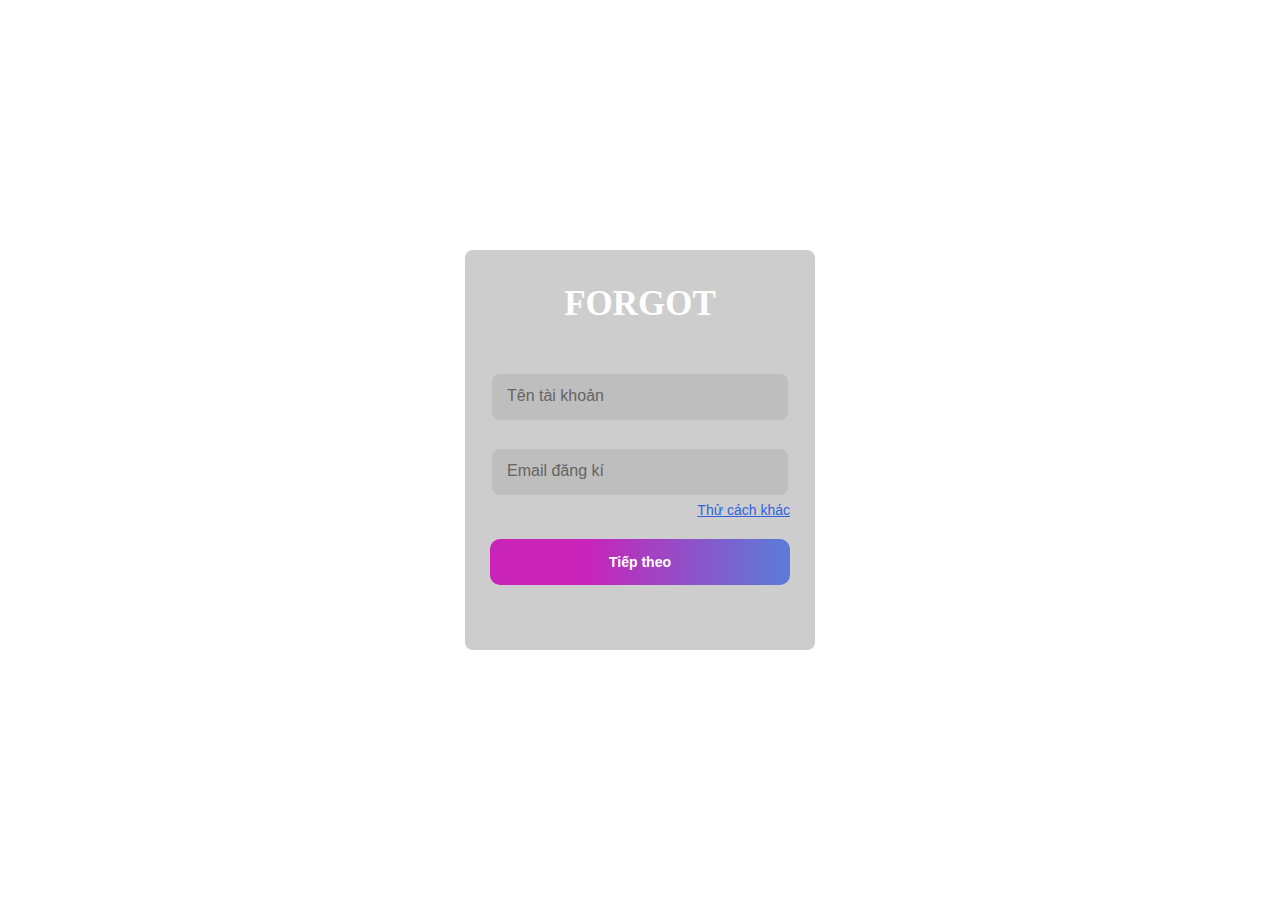
<file: forgot/index.html>
<!DOCTYPE html>
<html lang="en">
  <head>
    <meta charset="UTF-8" />
    <meta http-equiv="X-UA-Compatible" content="IE=edge" />
    <meta name="viewport" content="width=device-width, initial-scale=1.0" />
    <title>Forgot password</title>
    <link rel="stylesheet" href="./css/app.css" />
  </head>
  <body>
    <div class="container">
      <div class="forgot">
        <form class="signin-form">
          <div class="signin-heading">Forgot</div>
          <div class="signin-username">
            <input type="text" placeholder=" " class="signin-input" />
            <label for="" class="signin-label">Tên tài khoản</label>
          </div>
          <div class="signin-password">
            <input
              id="confirmPassword"
              type="password"
              autocomplete="off"
              placeholder=" "
              class="signin-input signin-none"
            />
            <label for="" class="signin-label">Email đăng kí</label>
          </div>
          <a class="signin-forgot" href="#">Thử cách khác</a>
          <div>
            <button class="signin-button">Tiếp theo</button>
          </div>
          <p class="signin-create"></p>
        </form>
      </div>
    </div>
  </body>
</html>
</file>
<file: forgot/css/app.css>
*,
*::before,
*::after {
  box-sizing: border-box;
}

* {
  margin: 0;
  padding: 0;
}

html,
body {
  height: 100%;
}

body {
  line-height: 1.5;
}

img,
picture,
video,
canvas,
svg {
  display: block;
  max-width: 100%;
}

input,
button,
textarea,
select {
  font: inherit;
  outline: none;
}

p,
h1,
h2,
h3,
h4,
h5,
h6 {
  overflow-wrap: break-word;
}

body {
  max-width: 1470px;
  padding: 0 15px;
  margin: 0 auto;
  font-size: 16px;
  font-family: "Roboto", sans-serif;
  overflow-x: hidden;
  display: flex;
  justify-content: center;
  align-items: center;
}

.container {
  max-width: 1200px;
  padding: 0 15px;
  margin: 0 auto;
}

.signin-container {
  padding: 30px 25px;
  background: #fff;
  border-radius: 10px;
}
.signin-heading {
  font-family: "Roboto";
  font-style: normal;
  font-weight: 700;
  font-size: 35px;
  line-height: 1.3428571429;
  color: #fff;
  text-transform: uppercase;
  text-align: center;
  margin-bottom: 45px;
}
.signin-input {
  height: 50px;
  width: 300px;
  padding: 0 15px;
  border: 2px #ccc solid;
  background: rgba(184, 184, 184, 0.7);
  border-radius: 10px;
  margin-bottom: 25px;
  transition: all 0.3s linear;
}
.signin-input:focus {
  border: 2px black solid;
}
.signin-none {
  margin-bottom: 5px;
}
.signin-username, .signin-password {
  position: relative;
}
.signin-label {
  user-select: none;
  pointer-events: none;
  font-family: "Roboto", sans-serif;
  font-style: normal;
  font-weight: 400;
  font-size: 16px;
  color: #646464;
  position: absolute;
  left: 17px;
  transform: translateY(50%);
  transition: all 0.3s cubic-bezier(0.47, 0, 0.745, 0.715);
}
.signin-input:not(:placeholder-shown) + .signin-label,
.signin .signin-input:focus + .signin-label {
  color: #646464;
  left: 10px;
  transform: translate(-10%, -100%);
  background: transparent;
}
.signin-forgot {
  display: block;
  float: right;
  font-family: "Roboto", sans-serif;
  font-style: normal;
  font-weight: 400;
  font-size: 14px;
  line-height: 1.2142857143;
  text-decoration-line: underline;
  color: #2f61e1;
  margin-bottom: 20px;
}
.signin-button {
  display: block;
  cursor: pointer;
  font-weight: 700;
  font-size: 14px;
  line-height: 1.15;
  color: #fff;
  outline: none;
  border: none;
  margin: 0 auto;
  width: 300px;
  padding: 15px 0;
  background: linear-gradient(90.02deg, #c923b8 31.05%, rgba(55, 91, 217, 0.738839) 96.64%);
  border-radius: 10px;
  margin-bottom: 10px;
}
.signin-more {
  display: inline-block;
  position: relative;
  left: 50%;
  transform: translateX(-50%);
  width: 300px;
  border-bottom: 2px #ccc solid;
  margin-bottom: 30px;
}
.signin-or {
  font-family: "Roboto", sans-serif;
  font-weight: 400;
  font-size: 16px;
  line-height: 1.15;
  color: #cccccc;
  margin-bottom: 15px;
  text-align: center;
}
.signin-icons {
  display: flex;
  justify-content: center;
  align-items: center;
  margin-left: -10px;
  margin-bottom: 30px;
}
.signin-icons a {
  margin-left: 10px;
}
.signin-create {
  font-family: "Roboto", sans-serif;
  font-style: normal;
  font-weight: 400;
  font-size: 16px;
  line-height: 1.1875;
  color: #000000;
  text-align: center;
}
.signin-create a {
  color: #2f61e1;
  font-weight: bold;
}

.toggle-password {
  position: absolute;
  top: 50%;
  transform: translateY(-50%);
  right: 15px;
  color: #ccc;
}

.toggle-password svg {
  width: 20px;
  cursor: pointer;
}

.field input {
  width: 100%;
  padding: 15px 45px 15px 15px;
  border: 1px solid #e8eaff;
  border-radius: 4px;
  transition: all 0.2s linear;
}

.field input:focus {
  border-color: black;
}

.label {
  display: inline-block;
  margin-bottom: 10px;
  cursor: pointer;
  font-weight: 500;
}

.eye-open {
  display: none;
}

.eye-open.is-active {
  display: block;
}

.eye-open.is-active + .eye-close {
  display: none;
}

.forgot {
  max-width: 450px;
  width: 100%;
  height: 400px;
  padding: 30px 25px;
  border-radius: 8px;
  background: rgba(184, 184, 184, 0.7);
}

/*# sourceMappingURL=app.css.map */
</file>
